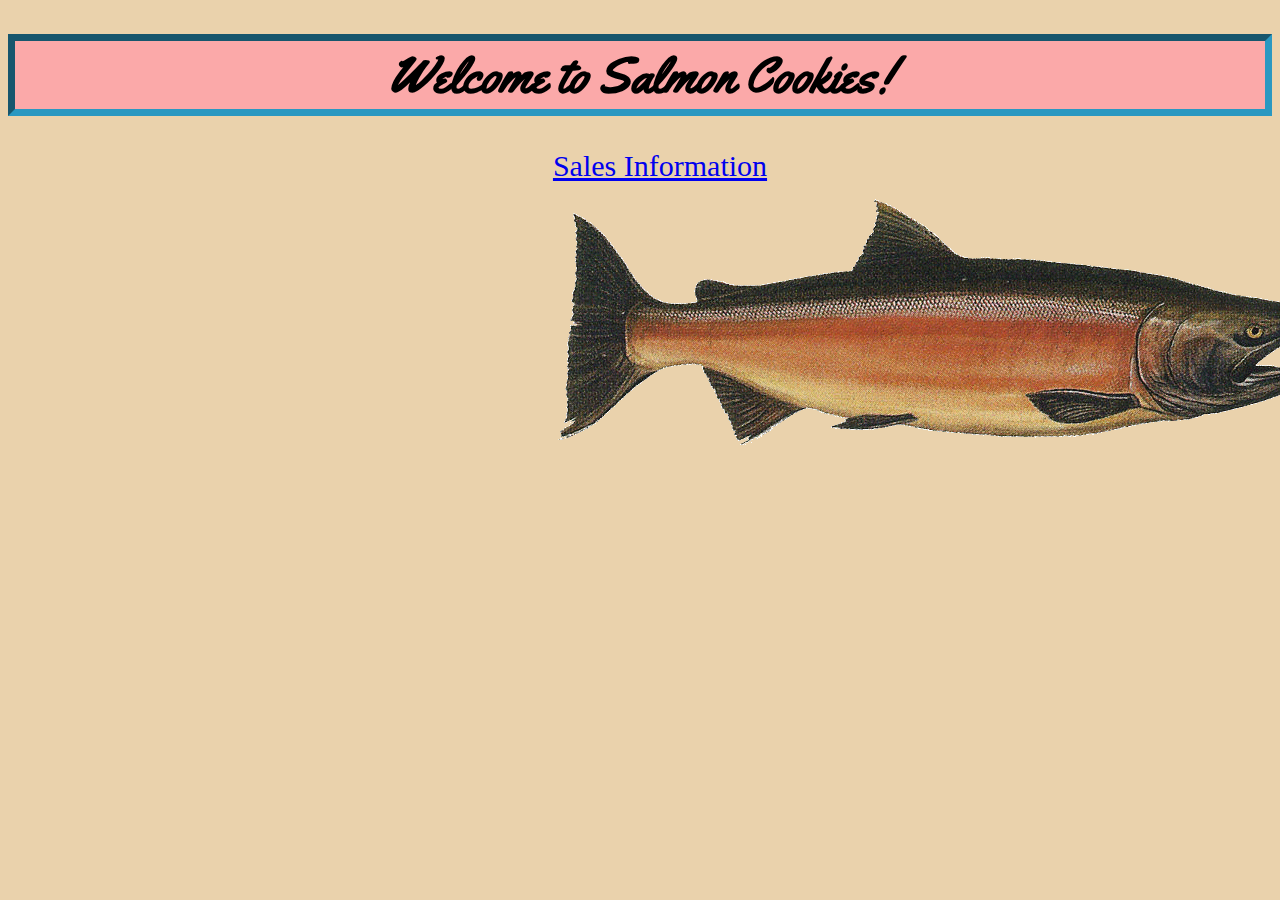
<file: index.html>
<!DOCTYPE html>
<html lang="en">
<head>
    <meta charset="UTF-8">
    <meta http-equiv="X-UA-Compatible" content="IE=edge">
    <meta name="viewport" content="width=device-width, initial-scale=1.0">
    <title>Welcome to Salmon Cookies!</title>
    <link rel="stylesheet" href="style.css">
    <link rel="preconnect" href="https://fonts.gstatic.com">
<link href="https://fonts.googleapis.com/css2?family=Yellowtail&display=swap" rel="stylesheet">
</head>
<body>
    <h1>Welcome to Salmon Cookies!</h1>
    <nav>
    <ul>
        <li><a href="sales.html">Sales Information</a></li>
    </ul>   
    </nav>
    <div>
    <img src="salmon.png" alt="Salmon Logo">
    </div>
</body>
</html>
</file>
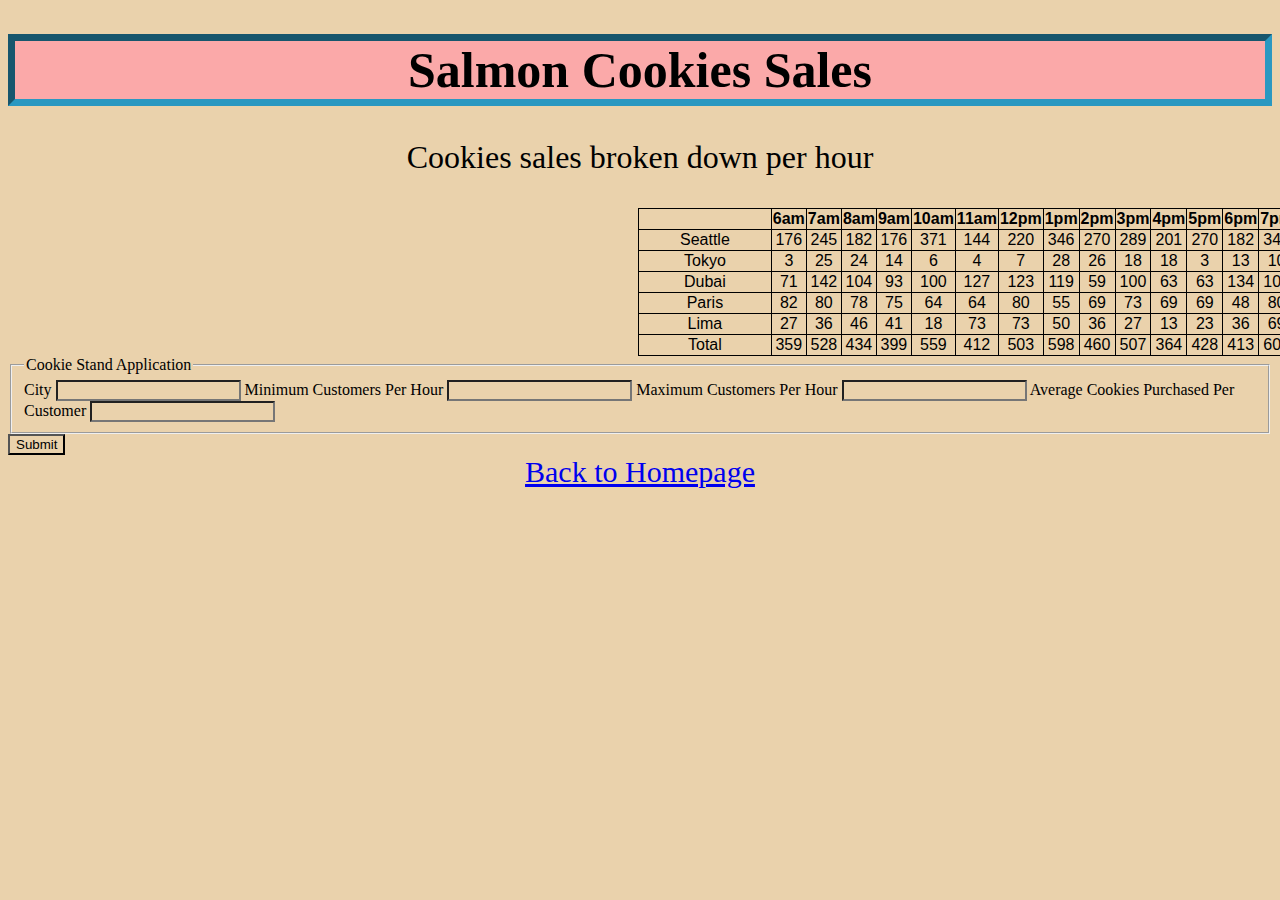
<file: sales.html>
<!DOCTYPE html>
<html lang="en">

<head>
    <meta charset="UTF-8">
    <meta http-equiv="X-UA-Compatible" content="IE=edge">
    <meta name="viewport" content="width=device-width, initial-scale=1.0">
    <link rel="stylesheet" href="style.css">
    <title>Salmon Cookies Sales</title>
</head>

<body>
    <h1>Salmon Cookies Sales</h1>
    <p>Cookies sales broken down per hour</p>
    <div id="storeContainer">
    </div>
    <form id="newCookieStandForm">
        <fieldset class="">
            <legend class="">Cookie Stand Application</legend>
            <label class="">City
                <input name="city" type="text" class=""/>
            </label>
            <label class="">Minimum Customers Per Hour
                <input name="minCustomers" type="text" class=""/>
            </label>
            <label class="">Maximum Customers Per Hour
                <input name="maxCustomers" type="text" class=""/>
            </label>
            <label class="">Average Cookies Purchased Per Customer
                <input name="avgCookiesPer" type="text" class=""/>
            </label>
        </fieldset>
        <button type="submit" value="submit" class="">Submit</button>
    </form>
    <script src="app.js"></script>
    <li><a href="index.html">Back to Homepage</a></li>
</body>

</html>
</file>
<file: style.css>
* {
    background-color: #EAD2AC;
}

h1 {
    text-align: center;
    font-size: 50px;
    font-family: 'Yellowtail', cursive;
    background-color: #FBA9A9;
    border: inset 7px #2a98c1;
}
p {
    text-align: center;
    font-size: xx-large;
}
#storeContainer {
    display: flex;
    flex-direction:row;
    text-align: center;
}
table,tr,th,td {
    border:1px solid black;
    border-collapse:collapse;
    width: 100%;
    margin-left: 80px;
}
li {
    font-size: 30px;
    text-align: center;
    list-style-type: none;
}
div {
    margin: 0px 0px 0px 550px;
    font-family:Arial, Helvetica, sans-serif;
}
</file>
